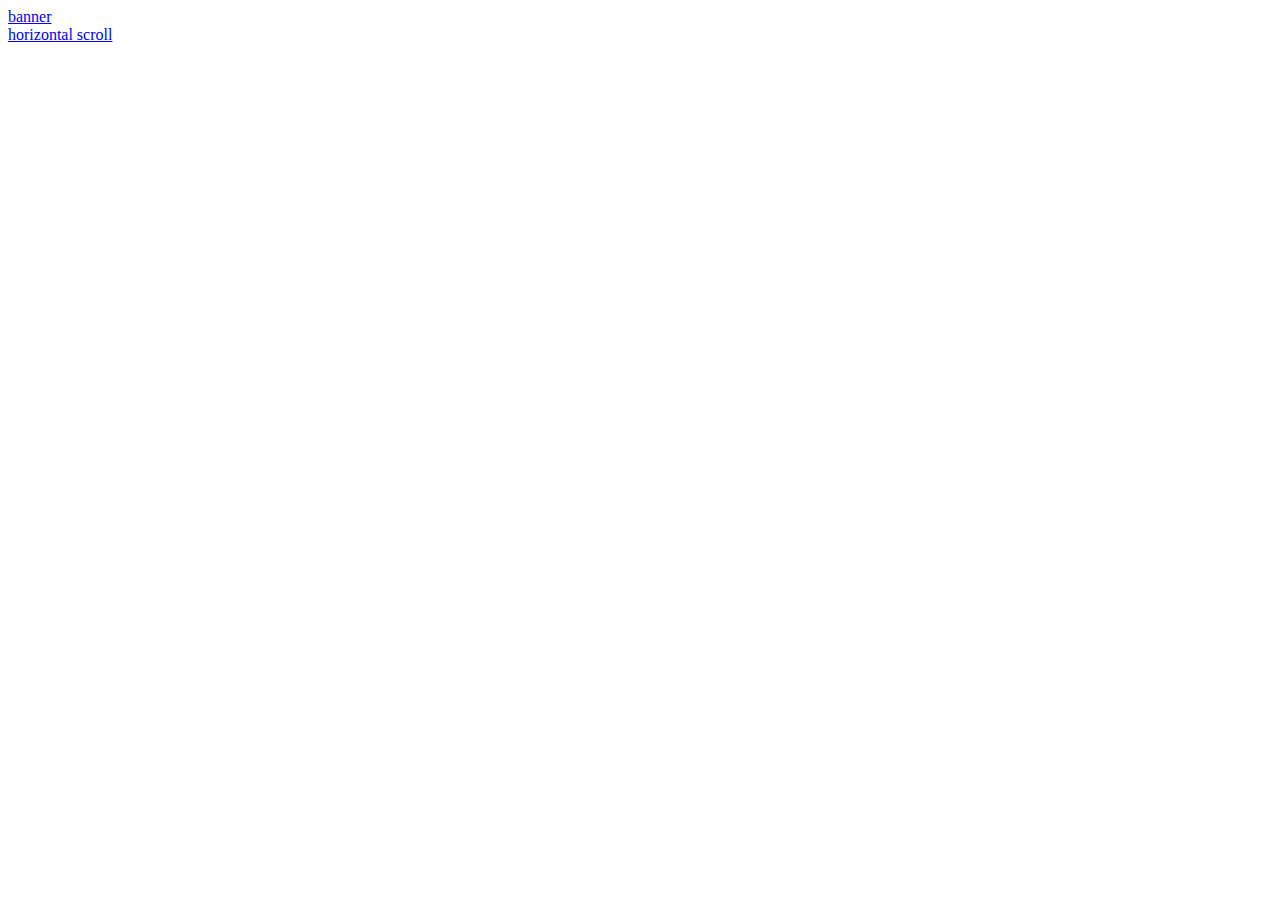
<file: ngtest/index.html>
<!DOCTYPE html><html lang="en"><head>
  <meta charset="utf-8">
  <title>SyNgSamples</title>
  <base href="/">
  <meta name="viewport" content="width=device-width, initial-scale=1">
  <link rel="icon" type="image/x-icon" href="favicon.ico">
<style>body{overflow-x:hidden}</style><link rel="stylesheet" href="styles.f8ffbf4343464814.css" media="print" onload="this.media='all'"><noscript><link rel="stylesheet" href="styles.f8ffbf4343464814.css"></noscript></head>
<body>
  <app-root></app-root>
<script src="runtime.6eda88d34233a653.js" type="module"></script><script src="polyfills.387ea04d82e43de1.js" type="module"></script><script src="main.249b2429fdeb5000.js" type="module"></script>

</body></html>
</file>
<file: ngtest/styles.f8ffbf4343464814.css>
body{overflow-x:hidden}
</file>
